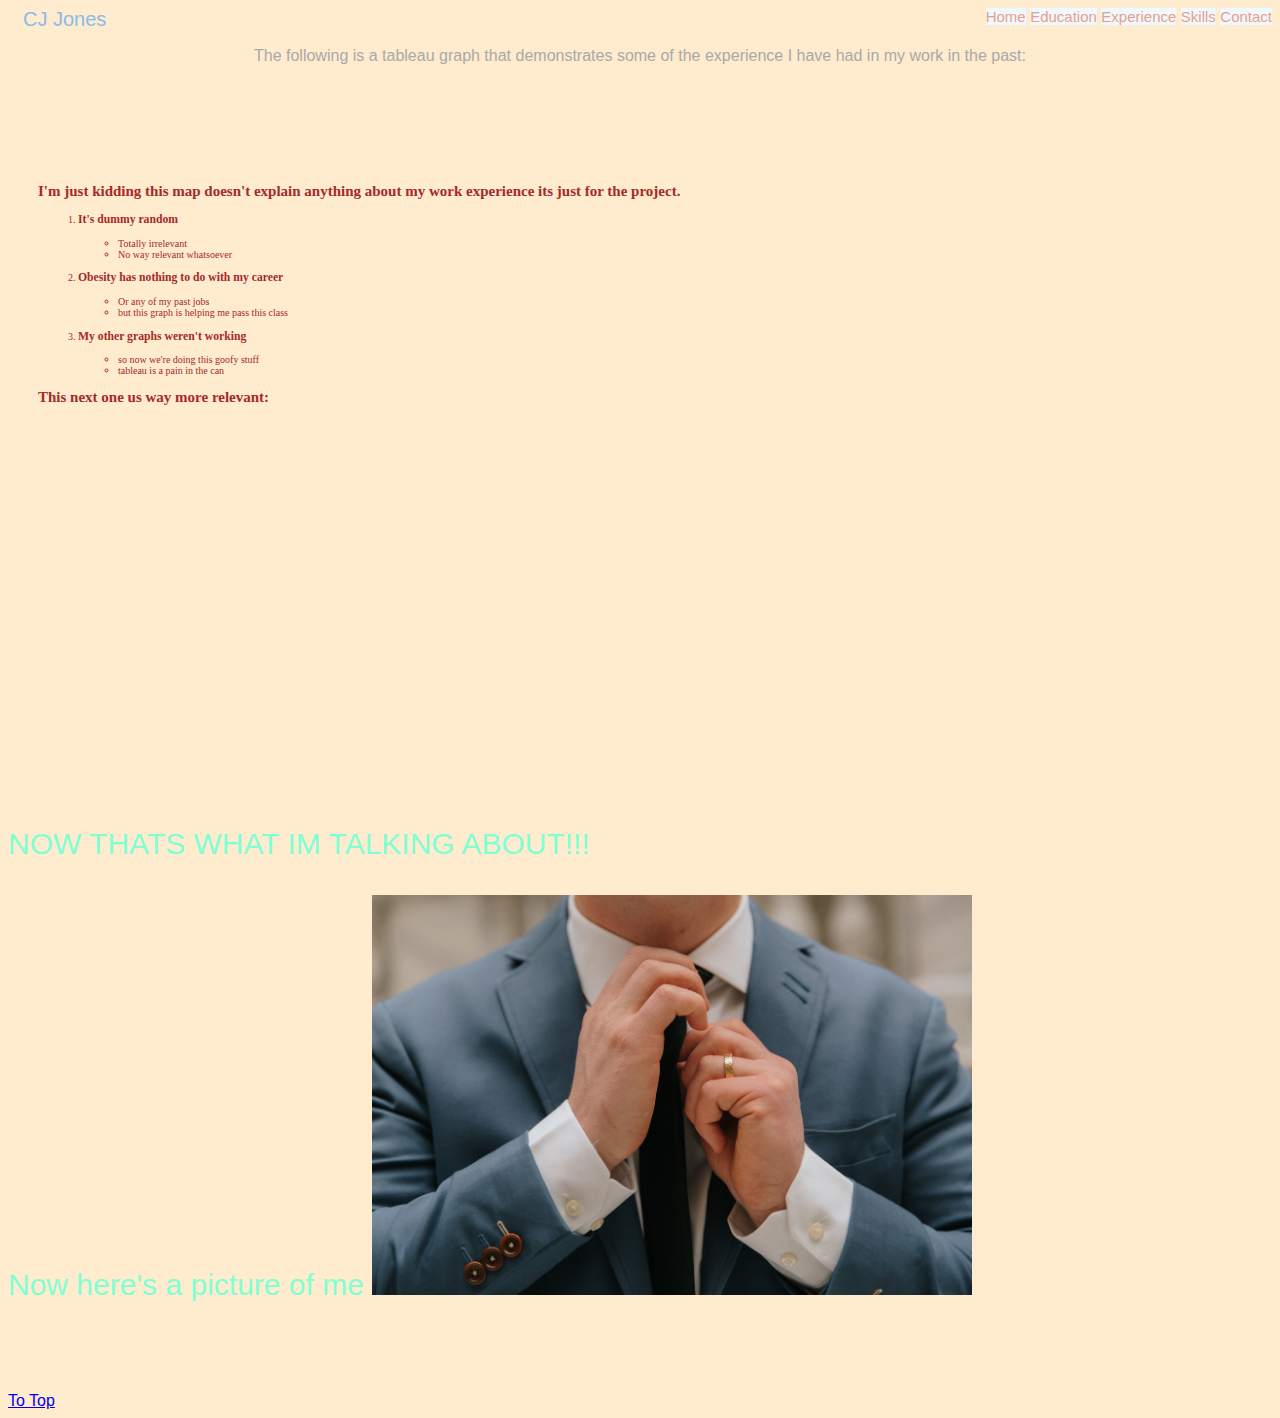
<file: homebrew.html>
<!DOCTYPE html>
<html lang="en">
<head>
    <meta charset="UTF-8">
    <meta http-equiv="X-UA-Compatible" content="IE=edge">
    <meta name="viewport" content="width=device-width, initial-scale=1.0">
    <title>Document</title>
    <!-- STYLE SHEET, NOT BOOTSTRAP -->
    <link href="css/styles2.css" rel="stylesheet" />
</head>
<body>
    <!--Navigation-->
    <a class="titlestyle" href="index.html">CJ Jones</a>
    
    <div class="navlocation">
        <a class="navstyle" href="index.html">Home</a>  
        <a class="navstyle" href="about.html">Education</a>  
        <a class="navstyle" href="homebrew.html">Experience</a>  
        <a class="navstyle" href="post.html">Skills</a>  
        <a class="navstyle" href="contact.html">Contact</a>  
   </div>
    
    
    
    
    <div class="onestyle"> 
        <p>The following is a tableau graph that demonstrates some of the experience I have had in my work in the past:</p>
    </div>
    <div class='tableauPlaceholder' id='viz1681960366112' style='position: relative'><noscript><a href='#'><img alt='Is Your County Obese?                            Select your county to see how it compares with other counties in the country                         ' src='https:&#47;&#47;public.tableau.com&#47;static&#47;images&#47;HK&#47;HKN9CZYST&#47;1_rss.png' style='border: none' /></a></noscript><object class='tableauViz'  style='display:none;'><param name='host_url' value='https%3A%2F%2Fpublic.tableau.com%2F' /> <param name='embed_code_version' value='3' /> <param name='path' value='shared&#47;HKN9CZYST' /> <param name='toolbar' value='yes' /><param name='static_image' value='https:&#47;&#47;public.tableau.com&#47;static&#47;images&#47;HK&#47;HKN9CZYST&#47;1.png' /> <param name='animate_transition' value='yes' /><param name='display_static_image' value='yes' /><param name='display_spinner' value='yes' /><param name='display_overlay' value='yes' /><param name='display_count' value='yes' /><param name='language' value='en-US' /><param name='filter' value='publish=yes' /></object></div>                <script type='text/javascript'>                    var divElement = document.getElementById('viz1681960366112');                    var vizElement = divElement.getElementsByTagName('object')[0];                    if ( divElement.offsetWidth > 800 ) { vizElement.style.width='100%';vizElement.style.height=(divElement.offsetWidth*0.75)+'px';} else if ( divElement.offsetWidth > 500 ) { vizElement.style.width='100%';vizElement.style.height=(divElement.offsetWidth*0.75)+'px';} else { vizElement.style.width='100%';vizElement.style.height='827px';}                     var scriptElement = document.createElement('script');                    scriptElement.src = 'https://public.tableau.com/javascripts/api/viz_v1.js';                    vizElement.parentNode.insertBefore(scriptElement, vizElement);                </script></div>
    <br>
<br>
<br>
<br>
<br>
    <div class="twostyle"> 
    <h2>I'm just kidding this map doesn't explain anything about my work experience its just for the project. </h2>
    <ol>
        <li> <h3>It's dummy random</h3>
            <ul>
                <li>Totally irrelevant</li>
                <li>No way relevant whatsoever</li>
            </ul>
        </li>
        <li> <h3>Obesity has nothing to do with my career</h3>
            <ul>
                <li>Or any of my past jobs</li>
                <li>but this graph is helping me pass this class</li>
            </ul>
        </li>
        <li><h3>My other graphs weren't working</h3>
            <ul>
                <li>so now we're doing this goofy stuff</li>
                <li>tableau is a pain in the can</li>
            </ul>
        </li>
    </ol>
        
        <h2>This next one us way more relevant:</h2>
    </div>
    <br>
<br>
<br>
<br>
<br>
    <iframe width="560" height="315" src="https://www.youtube.com/embed/oNWAiWBup2Q" title="YouTube video player" frameborder="0" allow="accelerometer; autoplay; clipboard-write; encrypted-media; gyroscope; picture-in-picture; web-share" allowfullscreen></iframe>

    <div class="threestyle">
        NOW THATS WHAT IM TALKING ABOUT!!!  
        <br>
        <br>
        Now here's a picture of me
        <img src="assets/img/AleahJonesPhoto-349.jpg" height="400" alt="my sleeves">
    </div>
    
<br>
<br>
<br>
<br>
<br>

<div>
    <a  class="anchor" href="#">To Top</a>
</div>
</body>
</html>
</file>
<file: css/styles2.css>
body{
    color: rgb(92, 92, 92);
    font-family: Verdana, Geneva, Tahoma, sans-serif;
    background-color: blanchedalmond;
}



.titlestyle{
    font-family: Verdana, Geneva, Tahoma, sans-serif; 
    color: rgb(135, 188, 235); 
    font-size: 20px;
    text-decoration: none;
    margin-left: 15px;
        }


.navstyle{
    background-color: aliceblue;
    font-family: Verdana, Geneva, Tahoma, sans-serif; 
    color: rgb(235, 158, 135); 
    font-size: 15px;
    text-decoration: none;
  }

.navlocation{
    float: right;
}

div.anchor{
    font-family: Verdana, Geneva, Tahoma, sans-serif;
    color: gray;
    font-size: 10px;
    text-decoration: none;
}



div.onestyle{
    font-family: Verdana, Geneva, Tahoma, sans-serif;
    color:darkgrey;
    font: size 15px;
    text-align: center;}


div.twostyle{
font-family: 'Times New Roman', Times, serif;
color:brown;
margin-left: 30px;
font-size: 10px;
}


div.threestyle{
font-family: Arial, Helvetica, sans-serif;
color: aquamarine;
float: center;
font-size: 30px;

}
</file>
